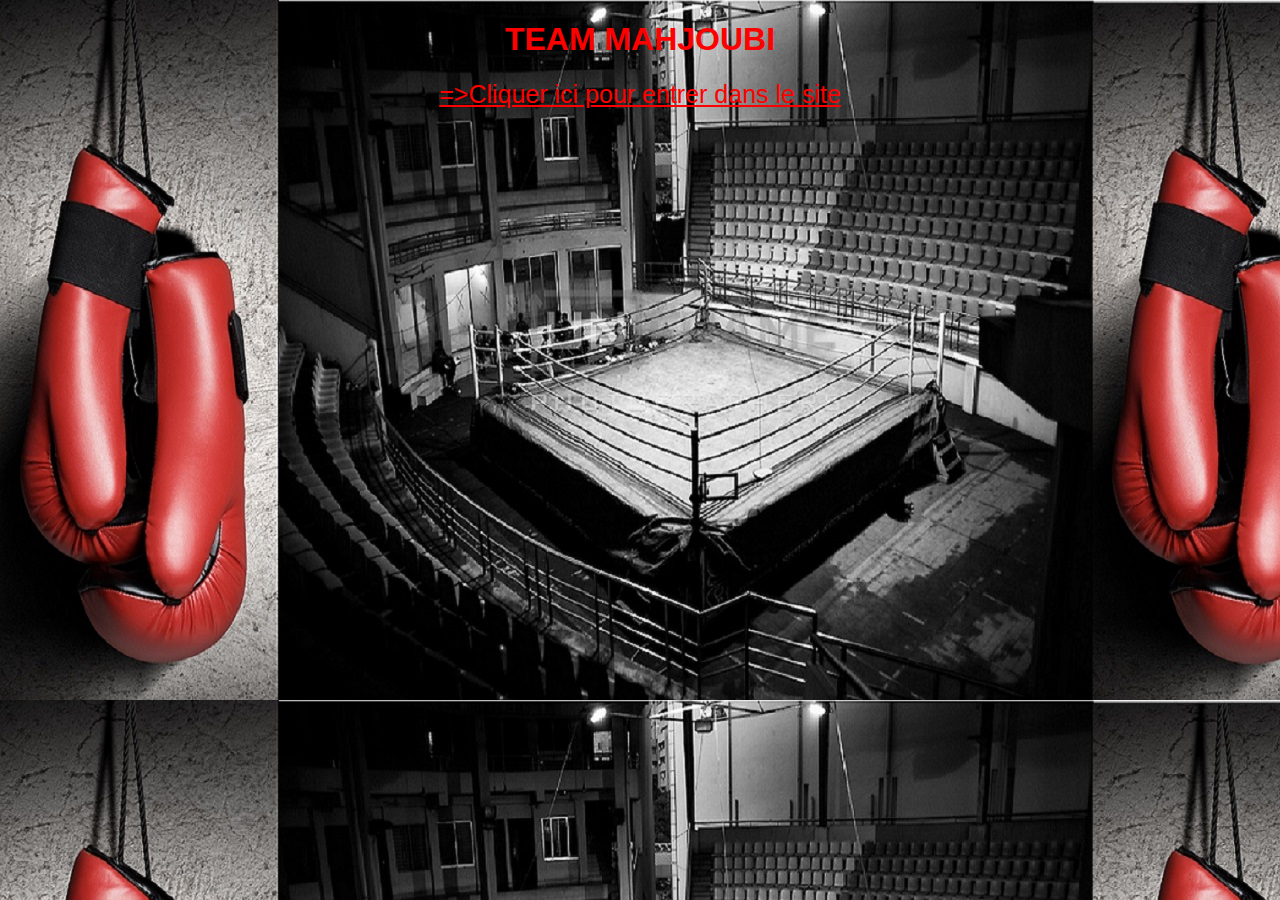
<file: 1/index.html>
<!DOCTYPE html>
<html lang="nl">
	<head>
		<meta charset="utf-8" >
		<meta name="description" content="beschrijving van de webpagina" >
		<meta name="keywords" content="trefwoorden, gescheiden, door, komma's">
        <meta name="viewport" content="width=device-width, height=device-height" />
        <link rel="stylesheet" href="design.css">
		<title>Rising Sun</title>

	</head>

	<body>
      
        <div class="h1"><h1>TEAM MAHJOUBI</h1></div>
        <div class="enter"><a href="mahjoubi.html"> <u>=>Cliquer ici pour entrer dans le site</u> </a></div>
         
        
    
        
    </body>
</html>
</file>
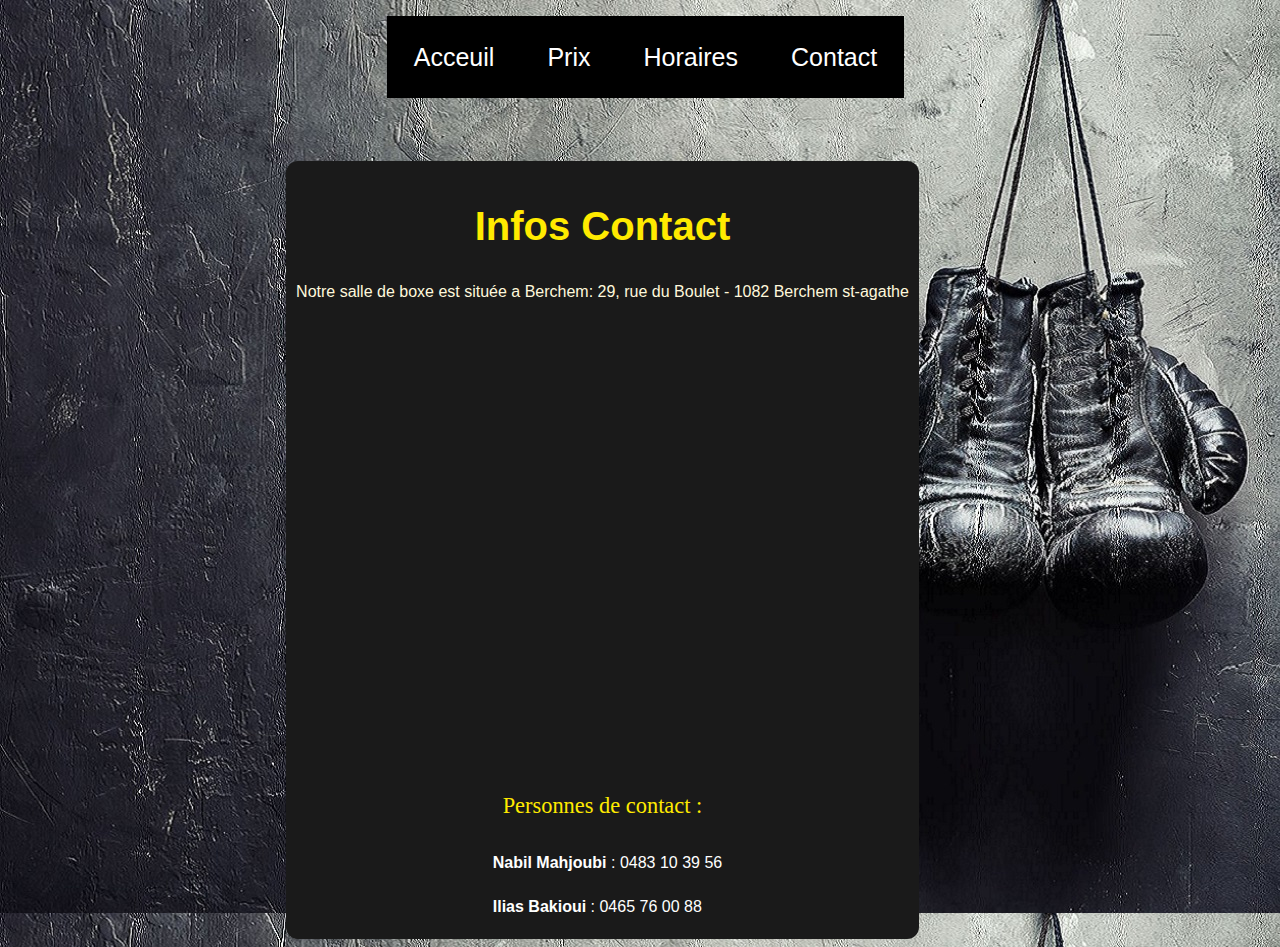
<file: 1/contact.html>
<!DOCTYPE html>
<html lang="nl">
	<head>
		<meta charset="utf-8" >
		<meta name="description" content="beschrijving van de webpagina" >
		<meta name="keywords" content="trefwoorden, gescheiden, door, komma's">
        <meta name="viewport" content="width=device-width, height=device-height" />
        <link rel="stylesheet" href="design1.css">
		

	</head>

	<body>

       <nav>
<ul> 
  <li><a href="mahjoubi.html">Acceuil</a></li> 
  <li><a href="prijzen.html">Prix</a></li> 
  <li><a href="tijd.html">Horaires</a></li> 
   <li><a href="contact.html">Contact</a></li> 
</ul>   
</nav>
        
    </body>
    <body>
        
       <div class="fond2 pas">
<h2>Infos Contact</h2>
<p>Notre salle de boxe est située a Berchem: 29, rue du Boulet - 1082 Berchem st-agathe</p>
<div class="contact">   
    <iframe src="https://www.google.com/maps/embed?pb=!1m18!1m12!1m3!1d629.4947088224557!2d4.292328729236776!3d50.86859019872096!2m3!1f0!2f0!3f0!3m2!1i1024!2i768!4f13.1!3m3!1m2!1s0x47c3c143d53b3c8d%3A0xfa5d515886d471e9!2sChauss%C3%A9e+de+Gand+1285%2C+1082+Berchem-Sainte-Agathe!5e0!3m2!1sfr!2sbe!4v1482409629745" width="600" height="450" frameborder="0" style="border:0" allowfullscreen></iframe>
        </div>
	
	 
           <p class="pcontact"> Personnes de contact :</p>	
	<ul>
	<li class=" licontact"><strong>Nabil Mahjoubi </strong>: 0483 10 39 56</li>
    <li class=" licontact"><strong>Ilias Bakioui </strong>: 0465 76 00 88</li>
        
	
	</ul>	
	
</div>
       
        
       
 </body>
</html>
</file>
<file: 1/design.css>
body
{
    font-family: verdana, sans-serif;
    font-size: 1em;
    background-image: url("../img/gand1.jpg");

    
}

h1 
{
    text-align: center;
    color: red;
}

.enter
{
    text-align: center;

}



li
{
    float: left;
   
}
 

img
{
    float: left;
    width: 30%;
    
    margin-top: 17%;
    margin-left: 30%;
}

.homep
{
    line-height: 140%;
    padding-top: 12%;
    padding-right: 32%;
    font-size: 130%;

}

.homeimg
{
    font-size: 35px;
}


h2
{
    
    font-size: 250%;
    
}



a:link {
    font-size: 25px;
    text-decoration: none;
    color: white;
    list-style: none;
}

--------------------------------------------------------------------------------------------------------------
--------------------------------------------------------------------------------------------------------------



/*Nav-------------*/

#nav{
    width: 40%;
    height: 5em;
    margin-right: auto;
    margin-left: auto;
    display: block;
    margin-top: 15%;
    
    
}
ul {
   padding-right: initial;
    width: initial;
    background-color: black;
    padding-left: 15%;

    
}
li {
    padding-top: 3%;
    padding-bottom: 3%;
    padding-left: 3%;
    padding-right: 3%;
    list-style: none;
    background-color: black;
    text-decoration: none;
    color: white;
}
a:link{
    
    font-size: 25px;
    text-decoration: none;
    list-style: none;
    color: red;
}
a:visited{
    
    font-size: 25px;
    text-decoration: none;
    list-style: none;
    color: red;
}
a:hover{
    
    font-size: 25px;
    text-decoration: none;
    list-style: none;
    color: red;
}
a:active{
    
    font-size: 25px;
    text-decoration: none;
    list-style: none;
    color: red;
}
color
{
    color: red;
}
li:hover{
    background-color: gray;
    color: red;
    text-decoration: none;
    list-style: none;
}
</file>
<file: 1/design1.css>
body
{
    font-size: 1em;
    background-image: url("../img/achtergrond.jpg");
    display: block;
    font-family: verdana, sans-serif;
    
}


li
{
    float: left;   
}
 

img
{
    float: left;
    width: 30%;
    margin-top: 17%;
    margin-left: 30%;
}

.homep
{
    line-height: 140%;
    padding-top: 12%;
    padding-right: 32%;
    font-size: 130%;

}

.homeimg
{
    font-size: 35px;
}


h2
{
    
    font-size: 180%;
    
}



/*Balk*/

#nav{
    width: 40%;
    height: 5em;
    margin-right: auto;
    margin-left: auto;
    display: block;
    
}
ul {
   padding-right: initial;
    width: initial;
    background-color: black;
    padding-left: 30%;

    
}
li {
    padding-top: 3%;
    padding-bottom: 3%;
    padding-left: 3%;
    padding-right: 3%;
    list-style: none;
    background-color: black;
}
a:link{
    
    font-size: 25px;
    text-decoration: none;
    
    color: white;
}
a:visited{
    
    font-size: 25px;
    text-decoration: none;
    list-style: none;
    color: white;
}
a:hover{
    
    font-size: 25px;
    text-decoration: none;
    list-style: none;
    color: white;
}
a:active{
    
    font-size: 25px;
    text-decoration: none;
    list-style: none;
    color: white;
}

li:hover{
    background-color: gray;
}




/*Menu*/


.video
{

    margin-left: 32%;
}

.beschrijving
{
    text-align: center;
    padding: 7%;
    font-size: 180%;
    font-family: sans-serif;

}




.ouvert{
    width: 90%;
    margin-left: auto;
    margin-right: auto;}

.ouvert caption{
    padding-top: 1%;
    padding-bottom: 1%;
    text-align: center;
    font-size: 400%;
    color: black;
    font-family: fantasy, sans-serif;
}

.ouvert th{
    width: 10%;
    background-color: black;
    font-size: 200%;
    text-decoration: inherit;
    color: white;
    text-align: center;}

.ouvert td {
    width: 10%;
    height: 200%;
    box-shadow: 1px -1px 10px 1px rgba(9, 5, 9, 0.7) inset;
    border-radius: 10px;
    padding-left: 2%;
    padding-right: 2%;
    font-size: 170%;}

.black{ 
    height: 10%;
background-color: black;
color: white;}



.groot{
    background-color: black;
    color: white;
    font-size: 180%;
    text-align: center;}

.groot1{
    
    background-color: grey;
    color: black;
    font-size: 200%;
    text-align: center;}

.ster
{
    
    color: red;
    font-size: 120%;
    background-color: black;
}



/*-----------------------------Prijzen--------------------------------------*/





.fond2 {
    
    margin-left: 22%;
    margin-top: 5%;
    display: inline-block;
    background: #1a1a1a;
    color: #FFF8DC;
    
}

.fond2 {
    border-radius: 12px;
}

.pas {
    padding: 10px;
}

h2
{
    text-align: center;
    font-size: 2.5rem;
    color: #FFEA00;
    
}




.contact

{
    margin-left: 7%;
}

.licontact
{
    color: white;
    background-color:  #1a1a1a;
    
}


.pcontact
{
    color: #FFEA00;
    font-family: fantasy;
    font-size: 140%;
    text-align: center;
    
}
</file>
